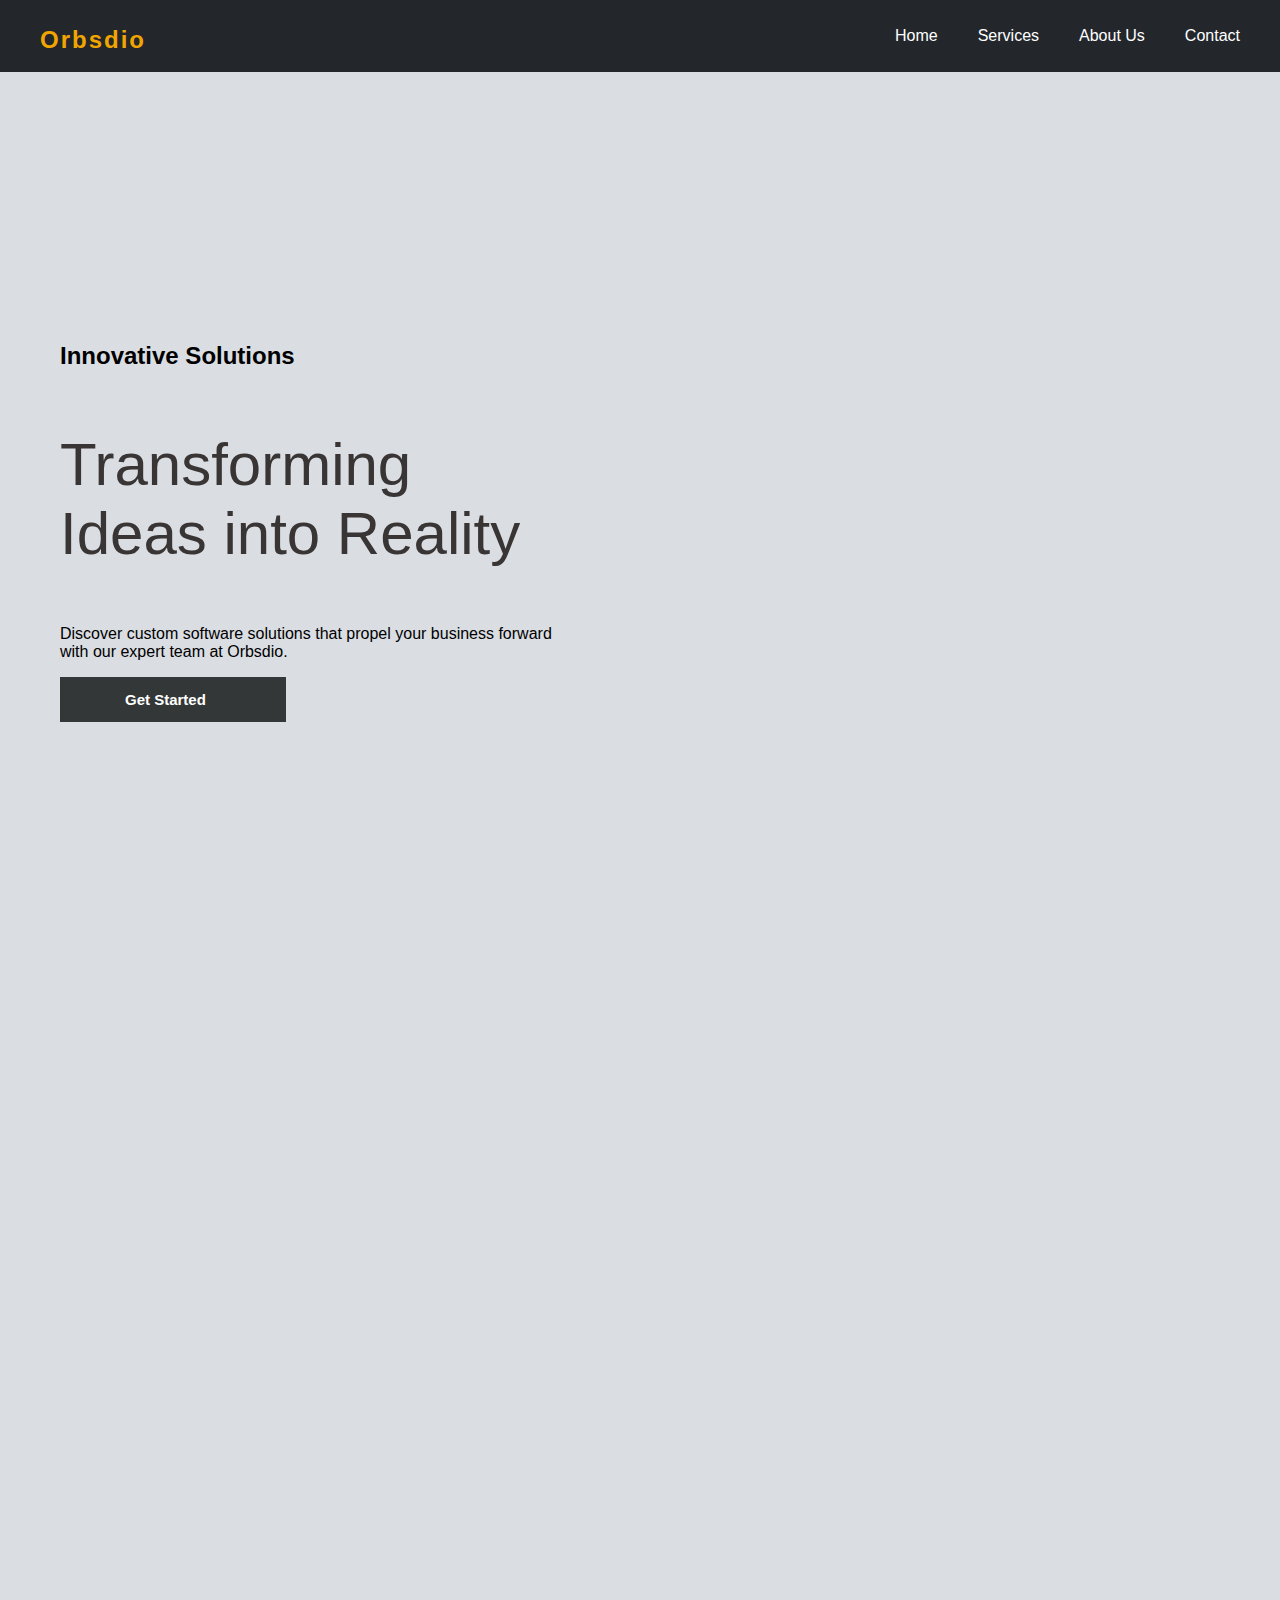
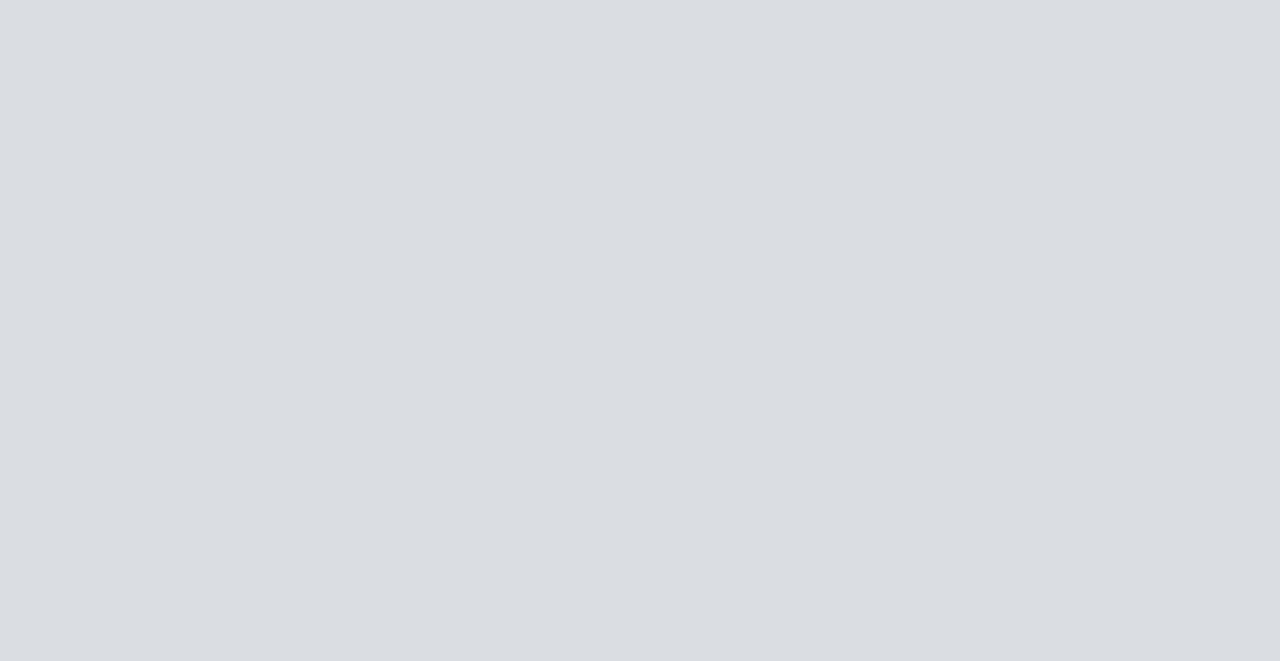
<file: index.html>
<!DOCTYPE html>
<html lang="en">
  <head>
    <meta charset="UTF-8" />
    <meta name="viewport" content="width=device-width, initial-scale=1.0" />
    <title>ecommerce webpage</title>
    <link rel="stylesheet" href="style.css" />
    <script src="script.js" defer></script>
  </head>
  <body>
    <!-- Header Section -->
    <header class="navbar">
      <div class="logo">
        <span class="logo-text">Orbsdio</span>
      </div>
      <button class="menu-toggle" id="menuToggle">
        <span class="bar"></span>
        <span class="bar"></span>
        <span class="bar"></span>
      </button>
      <nav class="nav-links" id="navLinks">
        <a href="index.html">Home</a>
        <a href="services.html">Services</a>
        <a href="expertiesArea.html">About Us</a>
        <a href="contact.html">Contact</a>
      </nav>
    </header>

    <!-- Hero Section -->
    <section class="hero">
      <h2>Innovative Solutions</h2>
      <h1>Transforming <br />Ideas into Reality</h1>
      <p>
        Discover custom software solutions that propel your business forward
        <br />
        with our expert team at Orbsdio.
      </p>

      <button class="get-start">Get Started</button>
    </section>

    <hr />

    <!-- Areas of Expertise -->
    <div class="area-container">
      <h1>Our Areas of Expertise</h1>
      <p>
        With expertise in Digital, Engineering and Cloud, we deliver solutions
        that fulfill <br />
        the traditional, transformational and future needs of clients across the
        globe.
      </p>
      <div class="cards">
        <div class="card">
          <div class="icon">🌐</div>
          <h2>Digital</h2>
          <p>
            Orbsdio end-to-end Digital offerings enable enterprises to increase
            business resilience, improve operational efficiency and deepen
            client engagement.
          </p>
          <a href="#">Explore our Digital Offerings &rarr;</a>
        </div>
        <div class="card">
          <div class="icon">🤝</div>
          <h2>Engineering</h2>
          <p>
            Orbsdio Engineering and R&D services (ERS) empower enterprises to
            improve time-to-profit, accelerate product development and maximize
            return on innovation.
          </p>
          <a href="#">Explore our Engineering Services &rarr;</a>
        </div>
        <div class="card">
          <div class="icon">☁</div>
          <h2>Cloud</h2>
          <p>
            Orbsdio exclusive CloudSMART offerings and services enable
            organizations to optimize cloud to accelerate innovation and agility
            at scale.
          </p>
          <a href="#">Explore our Cloud Solutions &rarr;</a>
        </div>
        <div class="card">
          <div class="icon">🤖</div>
          <h2>AI</h2>
          <p>
            Orbsdio empowers organizations across industries to leverage AI and
            GenAI to automate and accelerate business processes.
          </p>
          <a href="#">Explore our AI Services &rarr;</a>
        </div>
      </div>
    </div>

    <!-- Tag line -->
    <!-- <div class="tag-container">
      <div class="logo-tagline">
        <h1 class="logo">Orbsidio</h1>
        <span class="divider"></span>
        <p class="tagline">
          Supercharging<br />Progress<span class="trademark">™</span>
        </p>
      </div>
      <div class="buttons">
        <button class="btn">Contact us →</button>
        <button class="btn">Subscribe →</button>
      </div>
    </div> -->

    <!-- Footer Section -->
    <footer class="footer">
      <div class="footer-content">
        <div class="footer-section">
          <h3>Orbsdio</h3>
          <p>
            Transform Your Vision into Reality with Orbsdio. Reach out to us and
            explore how we can collaborate to achieve your business goals.
          </p>
        </div>
        <div class="footer-section">
          <h4>Company</h4>
          <ul>
            <li><a href="#about">About Company</a></li>
            <li><a href="#support">Client Support</a></li>
            <li><a href="#services">Company Services</a></li>
            <li><a href="#news">Latest News</a></li>
          </ul>
        </div>
        <div class="footer-section">
          <h4>Customer</h4>
          <ul>
            <li><a href="#jobs">Job Opportunities</a></li>
            <li><a href="#story">Company Story</a></li>
            <li><a href="#creative">Creative People</a></li>
            <li><a href="#pricing">Pricing Packages</a></li>
          </ul>
        </div>
        <div class="footer-section">
          <h4>Privacy</h4>
          <ul>
            <li><a href="#privacy">Privacy Policy</a></li>
            <li><a href="#legal">Legal Notice</a></li>
            <li><a href="#terms">Terms of Service</a></li>
          </ul>
        </div>
      </div>
      <div class="footer-bottom">
        <p>&copy; Copyright 2025 - Orbsdio</p>
      </div>
    </footer>
  </body>
</html>
</file>
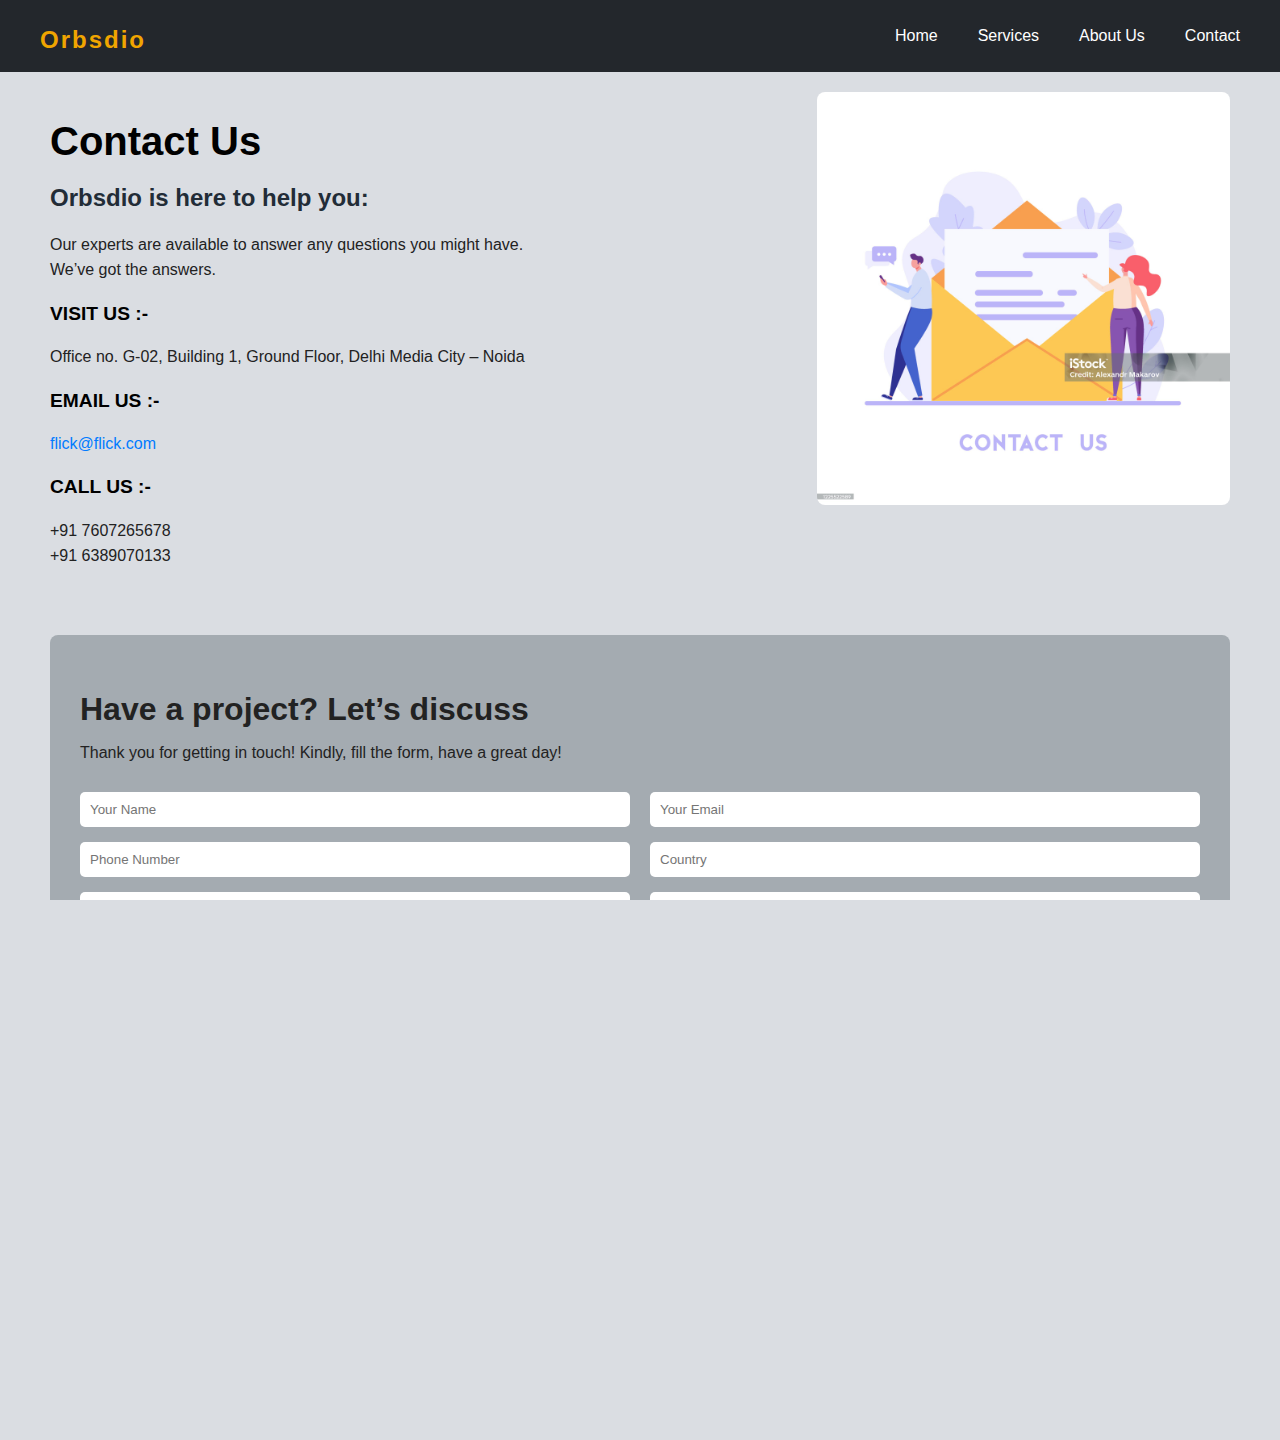
<file: contact.html>
<!DOCTYPE html>
<html lang="en">
  <head>
    <meta charset="UTF-8" />
    <meta name="viewport" content="width=device-width, initial-scale=1.0" />
    <title>Contact Us</title>
    <link rel="stylesheet" href="style.css" />
    <script src="script.js" defer></script>
  </head>

  <style>
    .contact-container {
      padding: 20px 50px;
    }

    .contact-us {
      display: flex;
      justify-content: space-between;
      align-items: flex-start;
      margin-bottom: 50px;
    }

    .info {
      width: 50%;
    }

    .info h1 {
      font-size: 2.5em;
      margin-bottom: 10px;
    }

    .info h3 {
      margin-top: 20px;
      font-size: 1.2em;
    }

    .info p {
      color: #222;
      line-height: 1.6;
    }

    .info a {
      color: #007bff;
      text-decoration: none;
    }

    .info a:hover {
      text-decoration: underline;
    }

    .image {
      width: 35%;
    }

    .image img {
      width: 100%;
      height: auto;
      border-radius: 8px;
    }

    .form-section {
      background: rgb(164, 171, 177);
      color: #222;
      padding: 30px;
      border-radius: 8px;
    }

    .form-section h2 {
      font-size: 2em;
      margin-bottom: 10px;
    }

    .form-section p {
      margin-bottom: 30px;
    }

    form {
      display: flex;
      flex-direction: column;
    }

    .form-group {
      display: flex;
      gap: 20px;
      margin-bottom: 15px;
    }

    form input,
    form textarea {
      width: 100%;
      padding: 10px;
      border: none;
      border-radius: 5px;
    }

    form textarea {
      height: 100px;
      resize: none;
    }

    button {
      margin-top: 10px;
      background-color: #222;
      border: none;
      padding: 15px;
      color: #fff;
      font-weight: bold;
      font-size: 1em;
      border-radius: 5px;
      cursor: pointer;
    }

    button:hover {
      background-color: #000000;
    }

    @media (max-width: 799px) {
      .contact-us {
        flex-direction: column;
        align-items: center;
      }

      .info,
      .image {
        width: 100%;
        text-align: center;
      }
      h2 {
        font-size: 1.2em;
      }
    }

    @media (max-width: 477px) {
      .contact-container {
        padding: 10px;
      }
    }
  </style>
  <body>
    <header class="navbar">
      <div class="logo">
        <span class="logo-text">Orbsdio</span>
      </div>
      <button class="menu-toggle" id="menuToggle">
        <span class="bar"></span>
        <span class="bar"></span>
        <span class="bar"></span>
      </button>
      <nav class="nav-links" id="navLinks">
        <a href="index.html">Home</a>
        <a href="services.html">Services</a>
        <a href="expertiesArea.html">About Us</a>
        <a href="contact.html">Contact</a>
      </nav>
    </header>

    <div class="contact-container">
      <div class="contact-us">
        <div class="info">
          <h1>Contact Us</h1>
          <h2 style="color: #222c37">Orbsdio is here to help you:</h2>
          <p>
            Our experts are available to answer any questions you might have.
            <br />
            We’ve got the answers.
          </p>
          <h3>VISIT US :-</h3>
          <p>
            Office no. G-02, Building 1, Ground Floor, Delhi Media City – Noida
          </p>
          <h3>EMAIL US :-</h3>
          <p><a href="mailto:flick@flick.com">flick@flick.com</a></p>
          <h3>CALL US :-</h3>
          <p>+91 7607265678<br />+91 6389070133</p>
        </div>
        <div class="image">
          <img
            src="./istockphoto-1315611661-1024x1024.jpg"
            alt="Contact Us Illustration"
          />
        </div>
      </div>
      <div class="form-section">
        <h2>Have a project? Let’s discuss</h2>
        <p>
          Thank you for getting in touch! Kindly, fill the form, have a great
          day!
        </p>
        <form>
          <div class="form-group">
            <input type="text" placeholder="Your Name" required />
            <input type="email" placeholder="Your Email" required />
          </div>
          <div class="form-group">
            <input type="tel" placeholder="Phone Number" required />
            <input type="text" placeholder="Country" required />
          </div>
          <div class="form-group">
            <input type="text" placeholder="Company Name" required />
            <input type="text" placeholder="Interested in" required />
          </div>
          <textarea placeholder="Message" required></textarea>
          <button type="submit">Submit</button>
        </form>
      </div>
    </div>

    <!-- Footer Section -->
    <footer class="footer">
      <div class="footer-content">
        <div class="footer-section">
          <h3>Orbsdio</h3>
          <p>
            Transform Your Vision into Reality with Orbsdio. Reach out to us and
            explore how we can collaborate to achieve your business goals.
          </p>
        </div>
        <div class="footer-section">
          <h4>Company</h4>
          <ul>
            <li><a href="#about">About Company</a></li>
            <li><a href="#support">Client Support</a></li>
            <li><a href="#services">Company Services</a></li>
            <li><a href="#news">Latest News</a></li>
          </ul>
        </div>
        <div class="footer-section">
          <h4>Customer</h4>
          <ul>
            <li><a href="#jobs">Job Opportunities</a></li>
            <li><a href="#story">Company Story</a></li>
            <li><a href="#creative">Creative People</a></li>
            <li><a href="#pricing">Pricing Packages</a></li>
          </ul>
        </div>
        <div class="footer-section">
          <h4>Latest Blog</h4>
          <ul>
            <li><a href="#privacy">Privacy Policy</a></li>
            <li><a href="#legal">Legal Notice</a></li>
            <li><a href="#terms">Terms of Service</a></li>
          </ul>
        </div>
      </div>
      <div class="footer-bottom">
        <p>&copy; Copyright 2025 - Orbsdio</p>
      </div>
    </footer>
  </body>
</html>
</file>
<file: style.css>
html,
body {
  margin: 0;
  padding: 0;
  background-color: #dadde2;
  overflow-x: hidden;
  height: 100%;
  font-family: Arial, sans-serif;
}

.navbar {
  display: flex;
  justify-content: space-between;
  align-items: center;
  background-color: #23272c;
  padding: 15px 40px;
  color: white;
  position: relative;
}

.logo-text {
  font-size: 1.5rem;
  font-weight: bold;
  color: #f0a500;
  font-family: "Gill Sans", "Gill Sans MT", Calibri, "Trebuchet MS", sans-serif;
  letter-spacing: 2px;
}

.nav-links {
  display: flex;
  gap: 40px;
  font-size: 1rem;
  transition: transform 0.3s ease-in-out;
}

.nav-links a {
  text-decoration: none;
  color: white;
  font-size: 1rem;
  transition: color 0.3s;
}

.nav-links a:hover {
  color: #f0a500;
}

/* Menu toggle button for small screens */
.menu-toggle {
  display: none;
  flex-direction: column;
  gap: 5px;
  cursor: pointer;
  background: none;
  border: none;
}

.menu-toggle .bar {
  width: 25px;
  height: 3px;
  background-color: #ddd;
  border-radius: 3px;
}

.hero {
  margin: 0;
  padding: 0 60px;
  background-image: url("https://t3.ftcdn.net/jpg/04/47/19/30/360_F_447193040_0MTKO703A5olX1bC1lON7F4kHiPKEtte.jpg");
  /* background-color: #ddd; */
  background-size: cover;
  height: 100vh;
  width: 100%;
  display: flex;
  flex-direction: column;
  align-items: flex-start;
  justify-content: center;
}

.hero h1 {
  font-family: "Franklin Gothic Medium", "Arial Narrow", Arial, sans-serif;
  font-size: 60px;
  font-weight: 500;
  color: #393535;
}
.hero p {
  font-family: "Segoe UI", Tahoma, Geneva, Verdana, sans-serif;
}

.get-start {
  background-color: #333737;
  color: #fff;
  border: 0;
  padding: 14px 80px 14px 65px;
  cursor: pointer;
  font-weight: 700;
  font-size: 15px;
  transition: all 0.3s ease;
  position: relative;
  overflow: hidden;
}

.get-start:hover {
  background-color: #070c0c;
  transform: scale(1.05);
}

hr {
  background-color: #23272c;
  border: 2px solid #23272c;
}

/* Area of Expertise style */
.area-container {
  text-align: center;
  padding: 50px;
  margin-bottom: 50px;
  /* background: linear-gradient(135deg, #f5f7fa, #c3cfe2); */
}

.area-container h1 {
  font-family: "Franklin Gothic Medium", "Arial Narrow", Arial, sans-serif;
  font-size: 2.5em;
  margin-bottom: 15px;
  color: #222;
  animation: fadeInDown 1s ease-in-out;
}

.area-container p {
  font-size: 1.1em;
  color: #555;
  margin-bottom: 30px;
}

/* Card Styles */
.cards {
  display: grid;
  grid-template-columns: repeat(auto-fit, minmax(280px, 1fr));
  gap: 20px;
  padding: 0 20px;
}

.card {
  background: white;
  padding: 20px;
  border-radius: 12px;
  box-shadow: 0 4px 10px rgba(0, 0, 0, 0.15);
  text-align: left;
  transition: transform 0.3s ease, box-shadow 0.3s ease;
  position: relative;
  overflow: hidden;
}

.card:hover {
  transform: translateY(-10px);
  box-shadow: 0 8px 15px rgba(0, 0, 0, 0.2);
}

.card::before {
  content: "";
  position: absolute;
  top: 0;
  left: 0;
  width: 100%;
  height: 5px;
  background: linear-gradient(90deg, #007bff, #00c6ff);
  transform: scaleX(0);
  transform-origin: left;
  transition: transform 0.3s ease;
}

.card:hover::before {
  transform: scaleX(1);
}

.icon {
  font-size: 3em;
  margin-bottom: 15px;
  color: #007bff;
  animation: fadeIn 1.2s ease-in-out;
}

.card h2 {
  font-family: "Gill Sans", "Gill Sans MT", Calibri, "Trebuchet MS", sans-serif;
  font-size: 1.7em;
  margin-bottom: 10px;
  color: #333;
}

.card p {
  font-family: "Segoe UI", Tahoma, Geneva, Verdana, sans-serif;
  color: #666;
  line-height: 1.6;
  margin-bottom: 20px;
}

.card a {
  text-decoration: none;
  color: #007bff;
  font-weight: bold;
  transition: color 0.3s ease;
}

.card a:hover {
  color: #0056b3;
  text-decoration: underline;
}

/* Animations */
@keyframes fadeIn {
  from {
    opacity: 0;
    transform: translateY(20px);
  }
  to {
    opacity: 1;
    transform: translateY(0);
  }
}

@keyframes fadeInDown {
  from {
    opacity: 0;
    transform: translateY(-20px);
  }
  to {
    opacity: 1;
    transform: translateY(0);
  }
}

/* tagline style */
.tag-container {
  background: rgb(112, 93, 97);
  background: radial-gradient(
    circle,
    rgba(112, 93, 97, 1) 24%,
    rgba(55, 66, 124, 1) 78%
  );
  display: flex;
  justify-content: space-between;
  align-items: center;
  padding: 20px 60px;

  /* height: 100vh; */
}

.logo-tagline {
  display: flex;
  align-items: center;
}

.logo {
  font-size: 36px;
  font-weight: bold;
  margin: 0;
  padding-right: 10px;
}

.divider {
  height: 60px;
  width: 3px;
  background-color: black;
  margin: 0 15px;
}

.tagline {
  font-size: 20px;
  margin: 0;
}

.trademark {
  font-size: 14px;
  vertical-align: super;
}

.buttons {
  display: flex;
  flex-direction: column;
  gap: 10px;
}

.btn {
  background-color: #222;
  color: #fff;
  border: none;
  padding: 10px 20px;
  font-size: 16px;
  /* font-weight: bold; */
  cursor: pointer;
  transition: background-color 0.3s ease, transform 0.3s ease;
  border-radius: 5px;
}

.btn:hover {
  background-color: #000;
  transform: scale(1.05);
}

/* Footer Styling */
.footer {
  background-color: #23272c;
  color: white;
  padding: 20px 40px;
  position: relative;
  width: 100%;
}

.footer-content {
  display: flex;
  justify-content: space-between;
  flex-wrap: wrap;
}

.footer-section {
  flex: 1;
  margin-right: 20px;
}

.footer-section h3,
.footer-section h4 {
  margin-bottom: 10px;
  font-size: 1.2rem;
}

.footer-section p {
  font-size: 0.95rem;
  line-height: 1.6;
}

.footer-section ul {
  list-style-type: none;
  padding: 0;
}

.footer-section ul li {
  margin: 8px 0;
}

.footer-section ul li a {
  text-decoration: none;
  color: white;
  font-size: 1rem;
}

.footer-section ul li a:hover {
  color: #f0a500;
}

.footer-bottom {
  text-align: center;
  margin-top: 20px;
}

.footer-bottom p {
  font-size: 1rem;
}

/* Responsive for max-width 799px */
@media (max-width: 799px) {
  .nav-links {
    position: absolute;
    top: 60px;
    right: 0;
    background-color: #23272c;
    flex-direction: column;
    width: 200px;
    padding: 10px;
    transform: translateX(100%);
  }

  .menu-toggle {
    display: flex;
  }

  .nav-links.show {
    transform: translateX(0);
  }
  .hero {
    padding: 0 30px;
    height: 80vh;
    display: flex;
    align-items: center;
  }

  .hero h1 {
    font-family: "Franklin Gothic Medium", "Arial Narrow", Arial, sans-serif;
    font-size: 40px;
    font-weight: 500;
    color: #393535;
  }
  .hero h2 {
    font-size: 20px;
  }
  .hero p {
    font-size: 20px;
    margin-right: 50px;
    text-align: center;
  }

  .get-start {
    padding: 12px 60px 12px 50px;
    font-size: 14px;
  }
  /* area of expertise */

  .area-container {
    padding: 30px;
  }

  .area-container h1 {
    font-size: 2em;
  }

  .card {
    padding: 15px;
  }

  .icon {
    font-size: 2.5em;
  }

  /* tagline */
  .container {
    flex-direction: column;
    align-items: flex-start;
    padding: 20px 30px;
  }

  .logo {
    font-size: 28px;
  }

  .tagline {
    font-size: 18px;
  }

  .btn {
    font-size: 14px;
    padding: 8px 16px;
  }

  .footer-content {
    flex-direction: column;
  }

  .footer-section {
    margin-bottom: 20px;
    margin-right: 60px;
  }
}

/* Responsive for max-width 477px */
@media (max-width: 477px) {
  .logo-text {
    font-size: 1.2rem; /* Adjust logo font size for smaller screens */
  }

  .nav-links a {
    font-size: 0.9rem;
  }
  .hero {
    height: 60vh;
    padding: 0 20px;
    align-items: center;
    text-align: center;
  }

  .hero h1 {
    font-size: 40px;
  }
  .hero h2 {
    font-size: 20px;
  }

  .hero p {
    align-items: center;
    font-size: 14px;
    margin: 30px;
  }

  .get-start {
    padding: 10px 40px;
    font-size: 12px;
  }

  /* area of expertise */
  .area-container h1 {
    font-size: 1.8em;
  }

  .card {
    padding: 10px;
  }

  .icon {
    font-size: 2em;
  }

  /* tagline */
  .container {
    padding: 10px 20px;
    align-items: center;
    text-align: center;
    flex-direction: column;
  }

  .logo-tagline {
    flex-direction: column;
    align-items: center;
  }

  .divider {
    display: none; /* Hide the divider for better compactness */
  }

  .logo {
    font-size: 24px;
  }

  .tagline {
    font-size: 16px;
  }

  .btn {
    font-size: 12px;
    padding: 6px 12px;
  }

  .footer-section {
    flex: 1;
    margin-right: 60px;
  }
}
</file>
